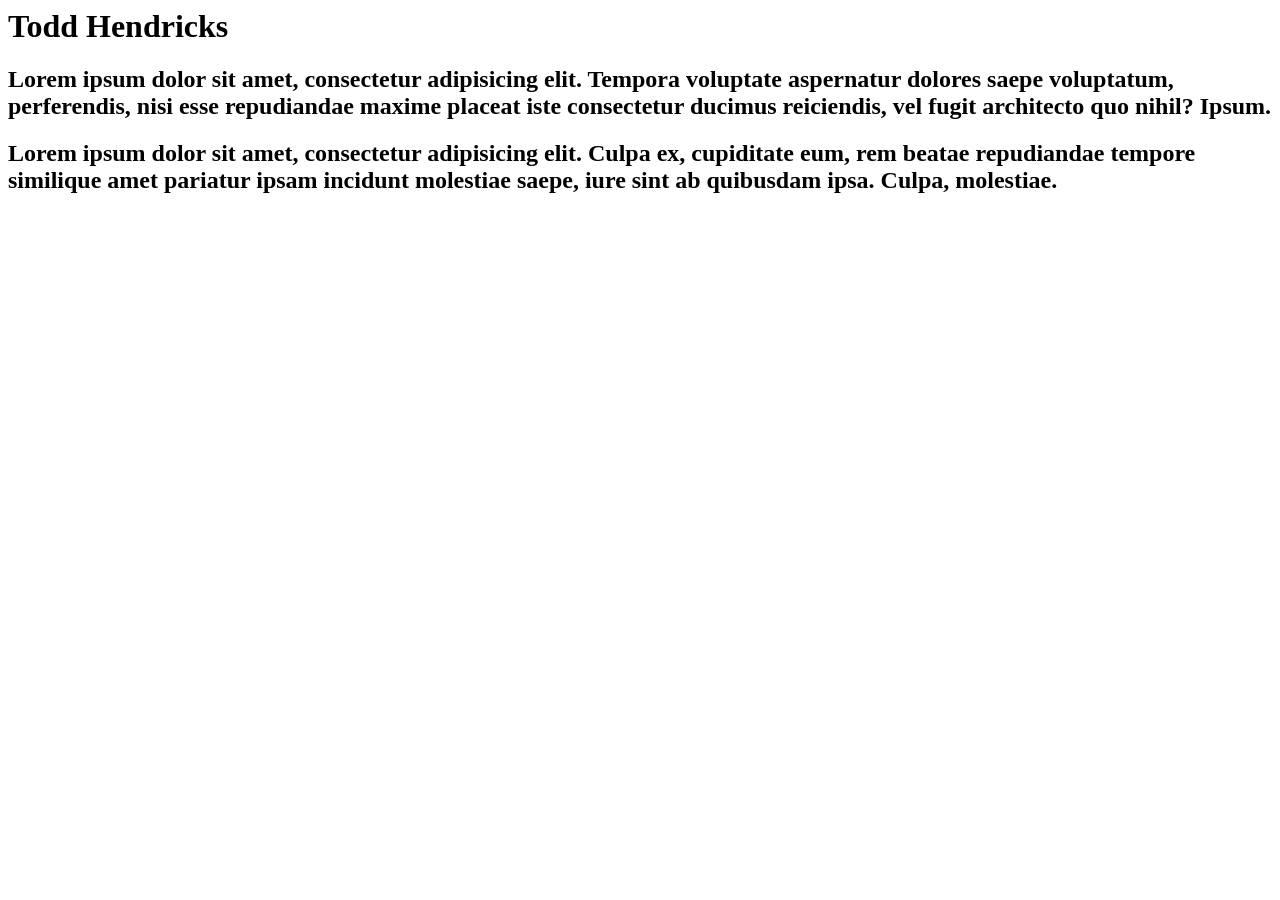
<file: portfolio.html>
<!DOCTYPE>
<html>
<head>
</head>
<body>
<div>
		<H1>Todd Hendricks</H1>
		<h2>Lorem ipsum dolor sit amet, consectetur adipisicing elit. Tempora voluptate aspernatur dolores saepe voluptatum, perferendis, nisi esse repudiandae maxime placeat iste consectetur ducimus reiciendis, vel fugit architecto quo nihil? Ipsum.</h2>
	</div>
	<div>
		<h2>Lorem ipsum dolor sit amet, consectetur adipisicing elit. Culpa ex, cupiditate eum, rem beatae repudiandae tempore similique amet pariatur ipsam incidunt molestiae saepe, iure sint ab quibusdam ipsa. Culpa, molestiae.</h2></div>
</body>
</html>
</file>
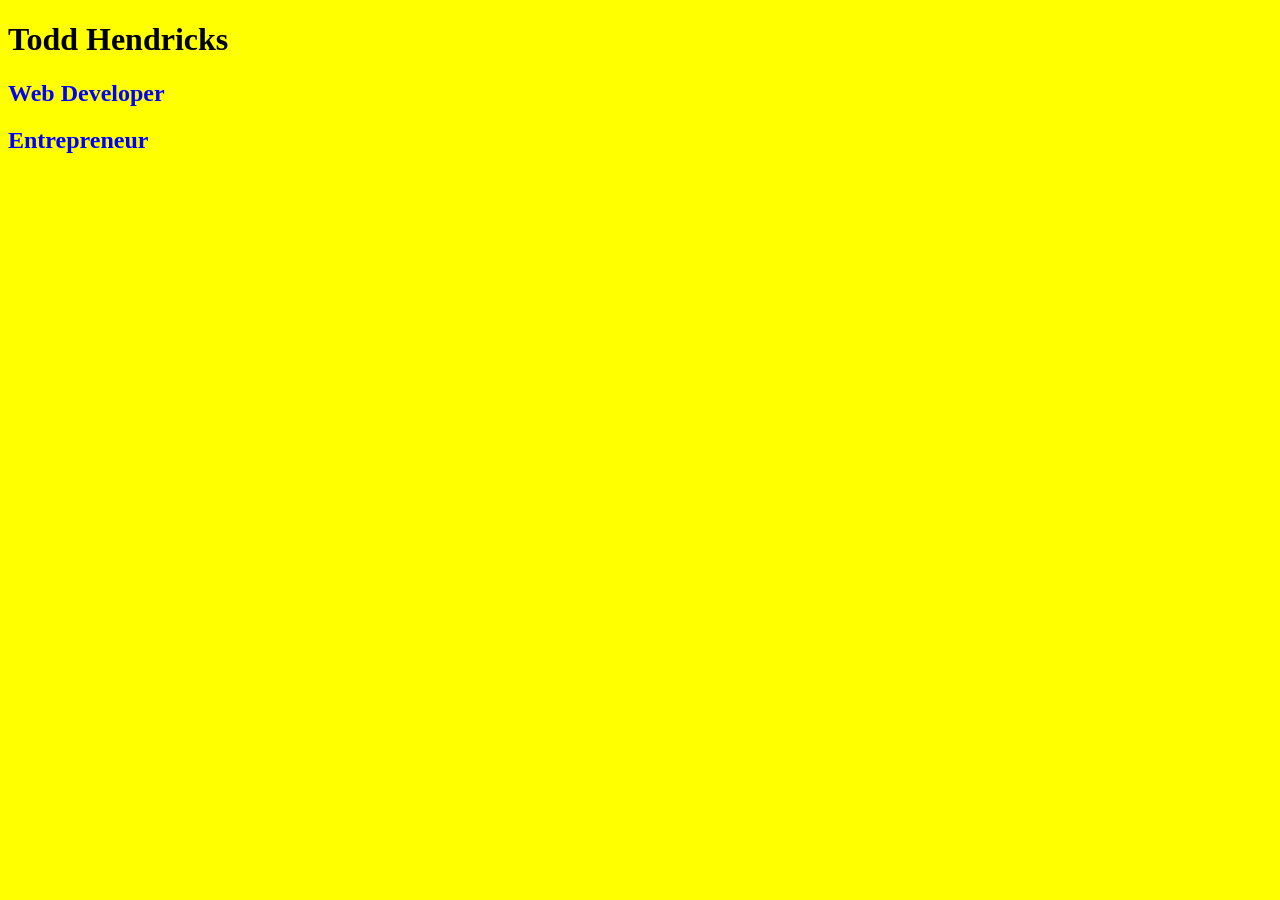
<file: css/box_model.html>
<!DOCTYPE html>
<html>
	<head>
		<meta charset="utf-8">
		<title>Todd Hendricks | Welcome</title>
		<link rel="stylesheet" href="/css/stylesheet.css">
	</head>
	<body>
		<div>
			<H1>Todd Hendricks</H1>
			<H2>Web Developer</H2>
			<H2>Entrepreneur</H2>
		</div>
		<div>
			
		</div>
		<div>
			
		</div>
	</body>
</html>
</file>
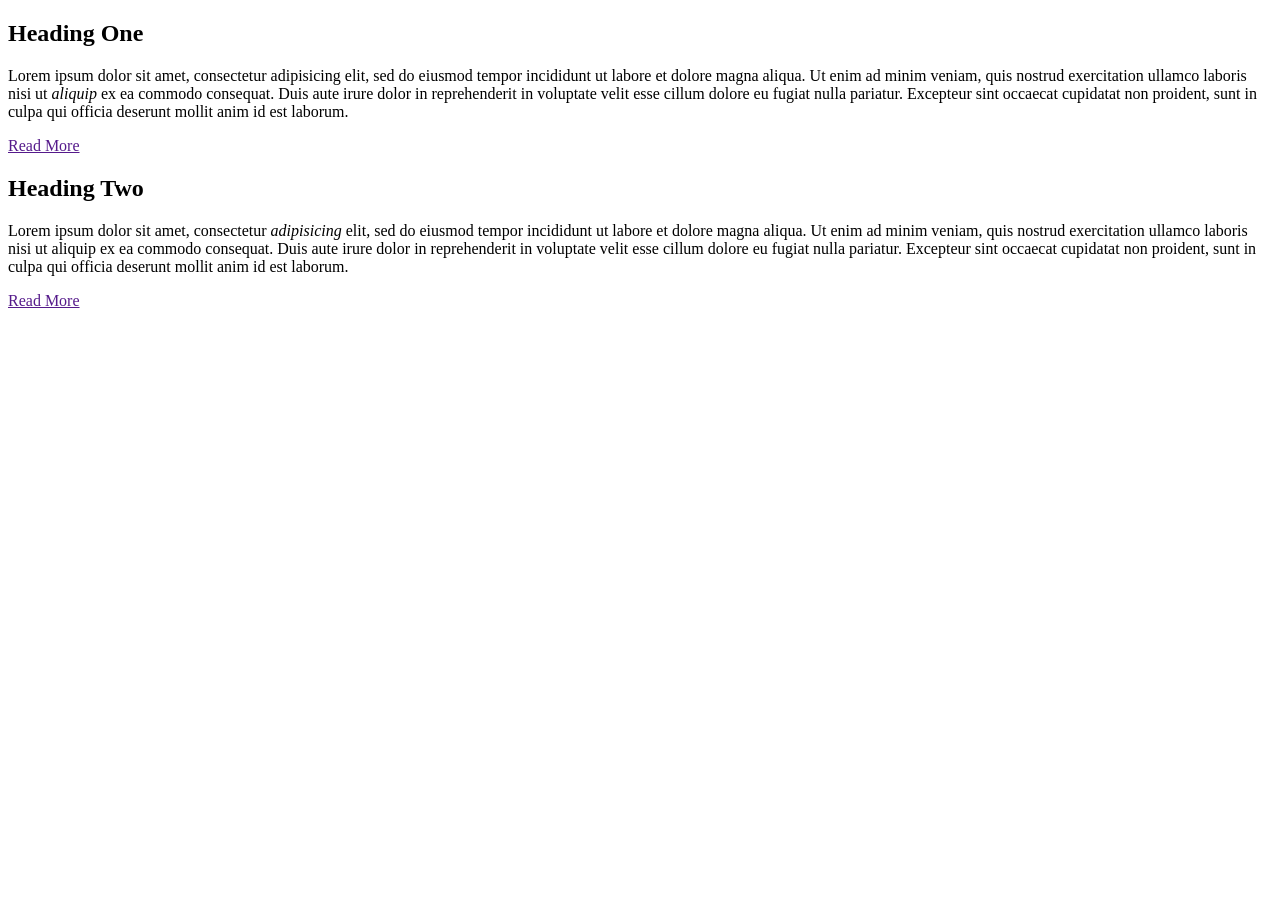
<file: css/css_selectors.html>
<!DOCTYPE html>
<html>
<head>
    <title>Selectors Exercise</title>
    <link rel="stylesheet" href="/css/selectors.css">
</head>
<body>
    <div id="container">
        <section class="article">
            <h1 class="fancy-header">Heading One</h1>
            <p class="">Lorem ipsum dolor sit amet, consectetur adipisicing elit,
                sed do eiusmod tempor incididunt ut labore et dolore magna aliqua.
                Ut enim ad minim veniam, quis nostrud exercitation ullamco laboris
                nisi ut <em>aliquip</em> ex ea commodo consequat. Duis aute irure
                dolor in reprehenderit in voluptate velit esse cillum dolore eu
                fugiat nulla pariatur. Excepteur sint occaecat cupidatat non
                proident, sunt in culpa qui officia deserunt mollit anim id est laborum.</p>
            <a href="">Read More</a>
        </section>
        <section class="article">
            <h1 class="fancy-header">Heading Two</h1>
            <p>Lorem ipsum dolor sit amet, consectetur <em>adipisicing</em> elit,
                sed do eiusmod tempor incididunt ut labore et dolore magna aliqua.
                Ut enim ad minim veniam, quis nostrud exercitation ullamco laboris
                nisi ut aliquip ex ea commodo consequat. Duis aute irure dolor in
                reprehenderit in voluptate velit esse cillum dolore eu fugiat nulla
                pariatur. Excepteur sint occaecat cupidatat non proident, sunt in
                culpa qui officia deserunt mollit anim id est laborum.</p>
            <a href="">Read More</a>
        </section>
    </div>
</body>
</html>
</file>
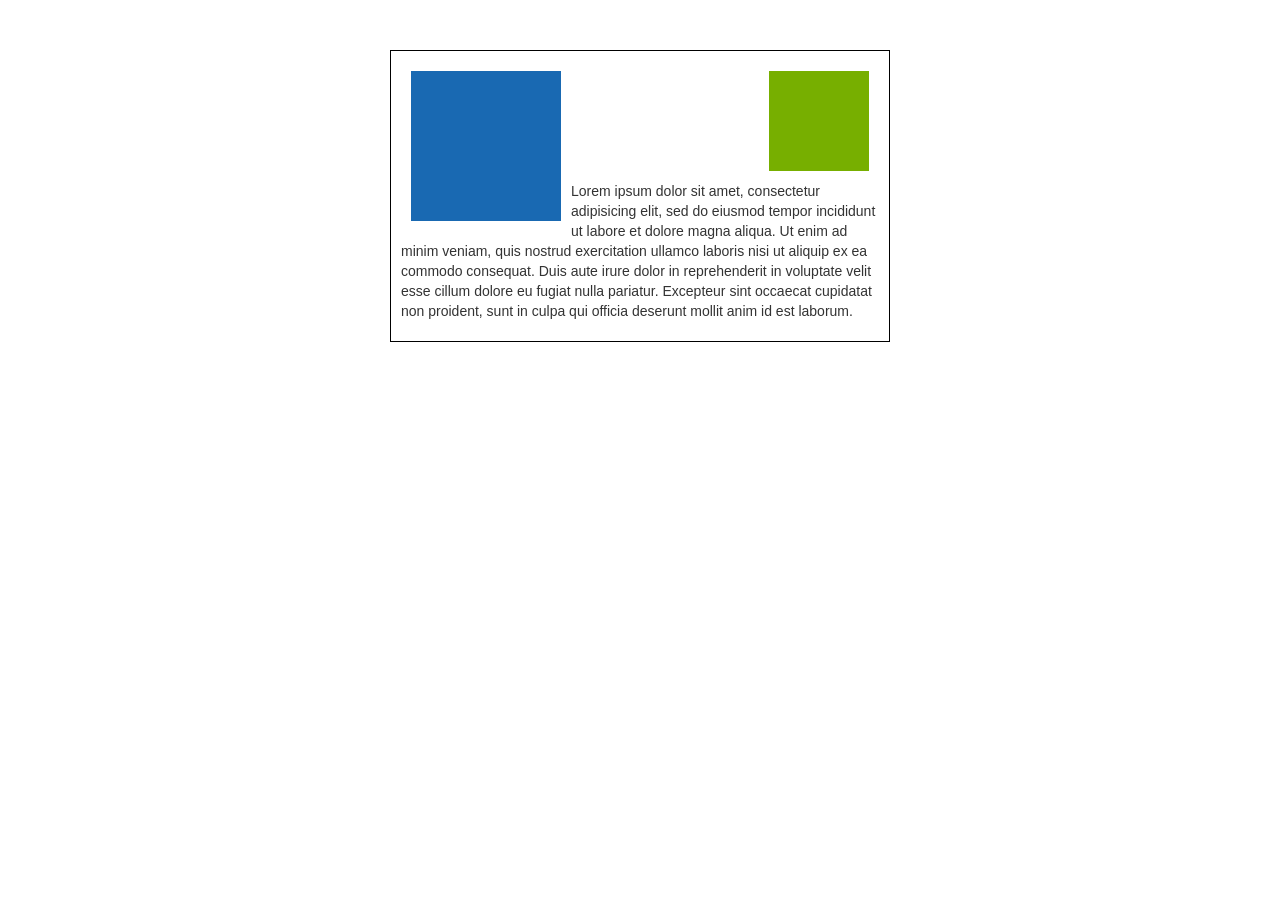
<file: css/float.html>
<!DOCTYPE html>
<html>
<head>
    <link rel="stylesheet" href="//netdna.bootstrapcdn.com/bootstrap/3.1.1/css/bootstrap.min.css">
    <script src="//code.jquery.com/jquery-1.11.3.min.js"></script>
    <script src="//netdna.bootstrapcdn.com/bootstrap/3.1.1/js/bootstrap.min.js"></script>
<title>Floats Example</title>
    <style>
        #container {
            margin: 50px auto;
            width: 500px;
            border: 1px solid #000;
            padding: 10px;
        }
        #box1 {
            background-color: #77AF00; /* greenish */
            height: 100px;
            width: 100px;
            margin: 10px;
            float: right;
        }
        #box2 {
            background-color: #1969B2; /* blueish */
            height: 150px;
            width: 150px;
            margin: 10px;
            float: left;
        }
        p {
            clear: right;
        }
    </style>
</head>
<body>
    <div id="container">
        <div id="box1"></div>
        <div id="box2"></div>
        <p>
            Lorem ipsum dolor sit amet, consectetur adipisicing elit, sed do
            eiusmod tempor incididunt ut labore et dolore magna aliqua. Ut
            enim ad minim veniam, quis nostrud exercitation ullamco laboris
            nisi ut aliquip ex ea commodo consequat. Duis aute irure dolor
            in reprehenderit in voluptate velit esse cillum dolore eu fugiat
            nulla pariatur. Excepteur sint occaecat cupidatat non proident,
            sunt in culpa qui officia deserunt mollit anim id est laborum.
        </p>
    </div>
</body>
</html>
</file>
<file: css/stylesheet.css>
/* selector for id="container" */
selector-todo {
    margin: 50px auto;
    width: 500px;
    padding: 10px;
}

body {
    background-color: yellow;
}

h2 {
    color: blue;
}

/*  selector for all "h1" elements
    that are a descendent of id="container"
    and have a class of "fancy-header" */
selector-todo {
    color: red;
    text-decoration: underline;
}

/* selector for all "em" elements */
selector-todo {
    font-weight: bold;
}

/* selector for all elements with class="article" */
selector-todo {
    clear:both;
}

/*  selector for all "anchor" elements
    that are a direct child of an element with class="article" */
selector-todo {
    float:right;
}
</file>
<file: css/selectors.css>
/* selector for id="container" */
selector-todo {
    margin: 50px auto;
    width: 500px;
    padding: 10px;
}

/*  selector for all "h1" elements
    that are a descendent of id="container"
    and have a class of "fancy-header" */
selector-todo {
    color: red;
    text-decoration: underline;
}

/* selector for all "em" elements */
selector-todo {
    font-weight: bold;
}

/* selector for all elements with class="article" */
selector-todo {
    clear:both;
}

/*  selector for all "anchor" elements
    that are a direct child of an element with class="article" */
selector-todo {
    float:right;
}
</file>
